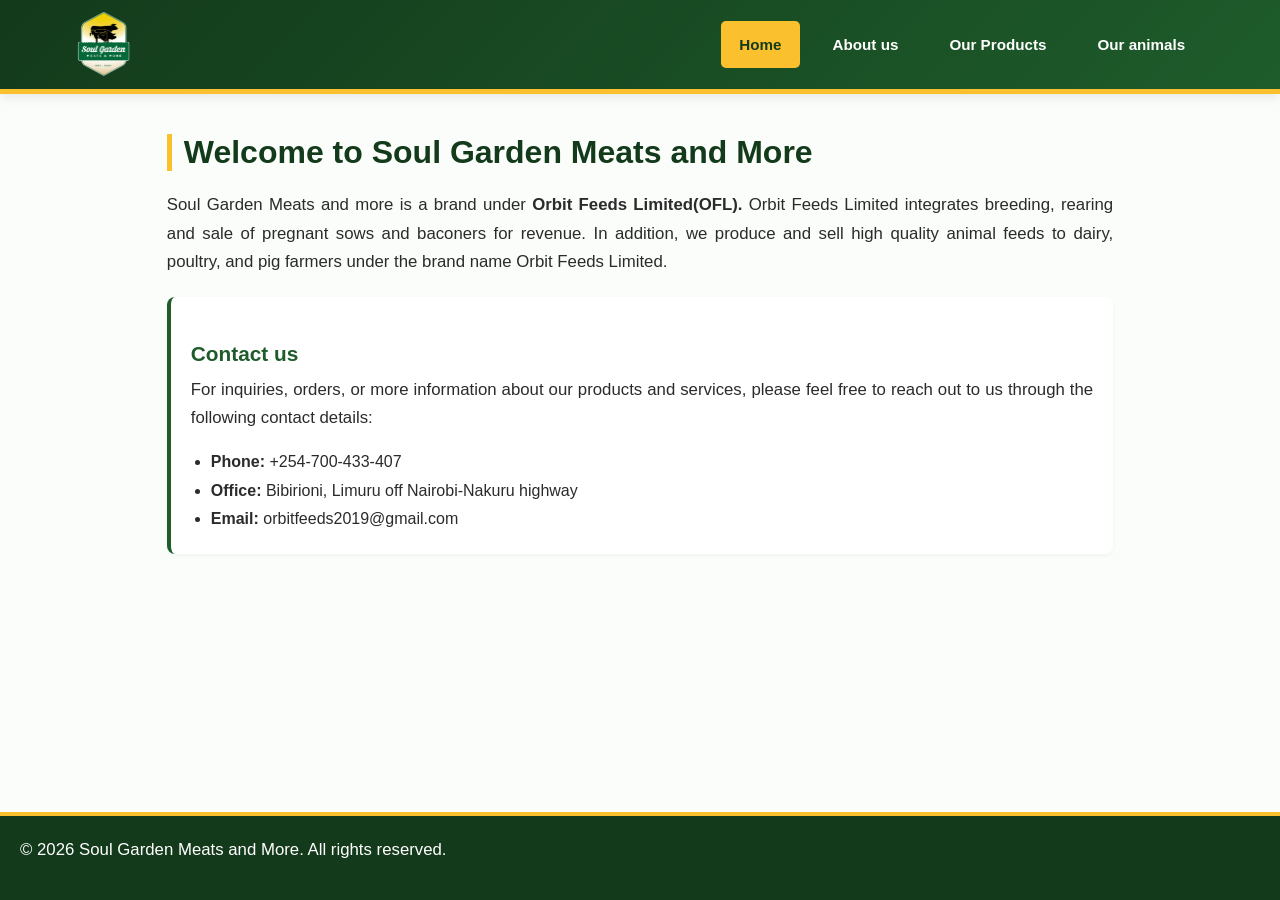
<file: index.html>
<!DOCTYPE html>
<html >

<head>
    <meta charset="UTF-8">
    <title>Soul Gardens Meats & More</title>
    <meta name="viewport" content="width=device-width, initial-scale=1.0">
    <link rel="favicon" href="images/link_192.png" type="image/png">
    <link rel="stylesheet" href="css/styles.css">
</head>

<body>

    <input type="radio" name="tab-group" id="tab-home" checked>
    <input type="radio" name="tab-group" id="tab-about">
    <input type="radio" name="tab-group" id="tab-products">
    <input type="radio" name="tab-group" id="tab-animals">

    <header class="main-header">
        <section id="logo">
            <img src="images/link_192.png" alt="Soul Garden Meats and More Logo">
        </section>

        <nav>
            <ul id="main-nav-links">
                <li><label for="tab-home" class="nav-label label-home">Home</label></li>
                <li><label for="tab-about" class="nav-label label-about">About us</label></li>
                <li><label for="tab-products" class="nav-label label-products">Our Products</label></li>
                <li><label for="tab-animals" class="nav-label label-animals">Our animals</label></li>
            </ul>
        </nav>
    </header>

    <main>
        <section id="home" class="content-section">
            <h1>Welcome to Soul Garden Meats and More</h1>
            <p>
                Soul Garden Meats and more is a brand under <b>Orbit Feeds Limited(OFL).</b>
                Orbit Feeds Limited integrates breeding, rearing and sale of pregnant sows and baconers for revenue. In
                addition, we produce and sell high quality animal feeds to dairy, poultry, and pig farmers under the
                brand name Orbit Feeds Limited.
            </p>

            <div class="Contacts">
                <h3>Contact us</h3>
                <p>
                    For inquiries, orders, or more information about our products and services, please feel free to
                    reach out to us through the following contact details:
                </p>
                <ul>
                    <li><strong>Phone:</strong> +254-700-433-407</li>
                    <li><strong>Office:</strong> Bibirioni, Limuru off Nairobi-Nakuru highway</li>
                    <li><strong>Email:</strong> orbitfeeds2019@gmail.com</li>
                </ul>
            </div>
        </section>

        <section id="about" class="content-section">
            <h2>About us</h2>
            <p>
                Our dream begun small we started out as a small scale piggery farm located in Limuru in the year 2018.
                We then slowly expanded our farm and officially began our journey in the meat industry in 2021.
                This was after establishing our own processing plant which now has the capacity to process over 2 tons
                of meat a day.
            </p>

            <div class="Vision">
                <h3>Our Vision</h3>
                <p>
                    We strive to integrate the whole process of breeding, rearing and processing of livestock hence
                    efficient meat operations.
                    Furthermore, we also hope to empower the local communities and the wider livestock sector in our
                    country.
                    Lastly to ensure customer satisfaction.
                </p>
                <div class="image-row">
                    <img src="images/processor image.jpeg" alt="Processing plant" class="side-img">
                    <img src="images/processor image 2.jpeg" alt="Processing plant 2" class="side-img">
                </div>
            </div>

            <div class="Mission">
                <h3>Our Mission</h3>
                <p>
                    To provide high quality meat products to our customers while ensuring the welfare of our animals and
                    the sustainability of our farming practices.
                </p>
            </div>

            <div class="future">
                <h3>Our Future</h3>
                <p>
                    We are committed to continuous improvement and innovation in our products and processes.
                    We plan to expand our product line and reach more customers while maintaining our commitment to
                    quality and sustainability.
                    We hope to be the leading provider of high-quality meat products in our region and beyond.
                </p>
            </div>
        </section>

        <section id="products" class="content-section">
            <h2>Our Products</h2>
            <p>
                We offer a wide range of products, including fresh cuts of pork, as well as specialty items like
                sausages, bacon.
                Among other product for more information reach out.
                <br><br>
                <img src="images/products 1.png" alt="Our products" style="max-width:100%; height:500px;">

            </p>
        </section>

        <section id="animals" class="content-section">
            <h2>Our Animals</h2>
            <p>
                We take great care in raising our animals, ensuring they are healthy and well-cared for.
                Our pigs are raised in a clean and comfortable environment, with access to fresh water and nutritious
                feed we process ourselves.
                <br><br>
                <img src="images/pigs.jpeg" alt="Pigs at the farm" class="side-img">
                <br><br>
                
                As we strategically expand, we have started rearing other animals including various breeds of sheep and
                chicken.
                We are committed to ensure all our animals are of good health by having a round the clock veterinary
                care and regular health checks.
                Furthermore, we strive to ensure the emotional well-being of our animals by providing them with a
                comfortable and stimulating environment, as well as regular socialization and enrichment activities.
                <br><br>
                Our farm is located in Limuru and is open for visitation by appointment.
                We welcome you to come and see our animals and learn more about our farming practices.
            </p>
        </section>
    </main>

    <footer>
        <p>&copy; 2026 Soul Garden Meats and More. All rights reserved.</p>
    </footer>

</body>

</html>
</file>
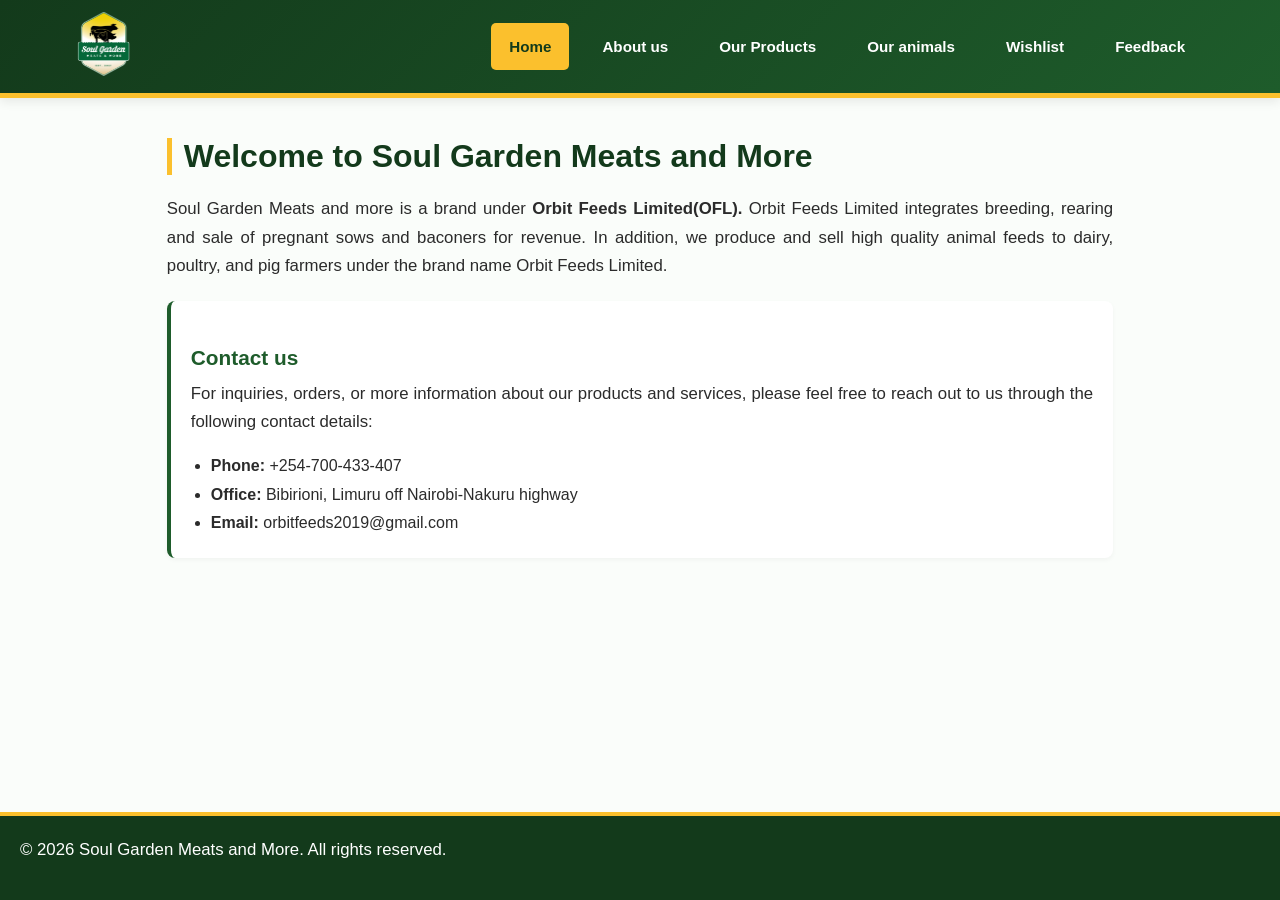
<file: cat2-work/index.html>
<!DOCTYPE html>
<html >

<head>
    <meta charset="UTF-8">
    <title>Soul Gardens Meats & More</title>
    <meta name="viewport" content="width=device-width, initial-scale=1.0">
    <link rel="favicon" href="images/link_192.png" type="image/png">
    <link rel="stylesheet" href="css/styles.css">
</head>

<body>

    <input type="radio" name="tab-group" id="tab-home" checked>
    <input type="radio" name="tab-group" id="tab-about">
    <input type="radio" name="tab-group" id="tab-products">
    <input type="radio" name="tab-group" id="tab-animals">
    <input type="radio" name="tab-group" id="tab-wishlist">
    <input type="radio" name="tab-group" id="tab-feedback">

    <header class="main-header">

        <section id="logo">
    <div class="banner-container">
        <img src="images/link_192.png" alt="Soul Garden Meats and More Logo" id="banner-image">
        <div class="banner-caption" id="bannerCaption">
            <p> Quality Meats, Sustainable Farming</p>
            <p style="font-size: 0.5rem;">Est. 2019 Limuru, Kenya</p>
        </div>
    </div>
</section>

        <nav>
            <ul id="main-nav-links">
                <li><label for="tab-home" class="nav-label label-home">Home</label></li>
                <li><label for="tab-about" class="nav-label label-about">About us</label></li>
                <li><label for="tab-products" class="nav-label label-products">Our Products</label></li>
                <li><label for="tab-animals" class="nav-label label-animals">Our animals</label></li>
                <li><label for="tab-wishlist" class="nav-label label-wishlist">Wishlist</label></li>
                <li><label for="tab-feedback" class="nav-label label-feedback">Feedback</label></li>
            </ul>
        </nav>
    </header>

    <main>
        <section id="home" class="content-section">
            <h1>Welcome to Soul Garden Meats and More</h1>
            <p>
                Soul Garden Meats and more is a brand under <b>Orbit Feeds Limited(OFL).</b>
                Orbit Feeds Limited integrates breeding, rearing and sale of pregnant sows and baconers for revenue. In
                addition, we produce and sell high quality animal feeds to dairy, poultry, and pig farmers under the
                brand name Orbit Feeds Limited.
            </p>

            <div class="Contacts">
                <h3>Contact us</h3>
                <p>
                    For inquiries, orders, or more information about our products and services, please feel free to
                    reach out to us through the following contact details:
                </p>
                <ul>
                    <li><strong>Phone:</strong> +254-700-433-407</li>
                    <li><strong>Office:</strong> Bibirioni, Limuru off Nairobi-Nakuru highway</li>
                    <li><strong>Email:</strong> orbitfeeds2019@gmail.com</li>
                </ul>
            </div>
        </section>

        <section id="about" class="content-section">
            <h2>About us</h2>
            <p>
                Our dream begun small we started out as a small scale piggery farm located in Limuru in the year 2018.
                We then slowly expanded our farm and officially began our journey in the meat industry in 2021.
                This was after establishing our own processing plant which now has the capacity to process over 2 tons
                of meat a day.
            </p>

            <div class="Vision">
                <h3>Our Vision</h3>
                <p>
                    We strive to integrate the whole process of breeding, rearing and processing of livestock hence
                    efficient meat operations.
                    Furthermore, we also hope to empower the local communities and the wider livestock sector in our
                    country.
                    Lastly to ensure customer satisfaction.
                </p>
                <div class="image-row">
                    <img src="images/processor image.jpeg" alt="Processing plant" class="side-img">
                    <img src="images/processor image 2.jpeg" alt="Processing plant 2" class="side-img">
                </div>
            </div>

            <div class="Mission">
                <h3>Our Mission</h3>
                <p>
                    To provide high quality meat products to our customers while ensuring the welfare of our animals and
                    the sustainability of our farming practices.
                </p>
            </div>

            <div class="future">
                <h3>Our Future</h3>
                <p>
                    We are committed to continuous improvement and innovation in our products and processes.
                    We plan to expand our product line and reach more customers while maintaining our commitment to
                    quality and sustainability.
                    We hope to be the leading provider of high-quality meat products in our region and beyond.
                </p>
            </div>
        </section>

        <section id="products" class="content-section">
            <h2>Our Products</h2>
            <p>
                We offer a wide range of products, including fresh cuts of pork, as well as specialty items like
                sausages, bacon.
                Among other product for more information reach out.
                <br><br>
                <img src="images/products 1.png" alt="Our products" style="max-width:100%; height:500px;">

            </p>

            <p id="product-list"></p>
        </section>

        <section id="wishlist" class="content-section">
    <h2>Wishlist</h2>
    <p>Suggest a product you would like to see at Soul Garden Meats and More.</p>

    <form id="wishlist-form">
        <label for="product-name">Product Name:</label>
        <input type="text" id="product-name" placeholder="e.g chicken breast" >

        <label for="product-description">Product Description:</label>
        <textarea id="product-description" placeholder="Describe the product..." ></textarea>

        <button type="submit">Add to Wishlist</button>
    </form>

    <!--where the wish list items appear -->
    <ul id="wishlistItems" class="dynamic-list">
        <li>
            <div>
                <strong>free range chicken</strong>
                <p style="margin: 5px 0 0 0; font-size: 0.9rem; color: #666;">high chicken quality products from free range chickens</p>
            </div>
            <button type="button" class="delete-btn">Delete</button>
        </li>
    </ul>
</section>
      <!-- Feedback Form -->
<section id="feedback" class="content-section">
    <h2>Customer Feedback</h2>
    <p>We value your feedback!</p>

    <form id="feedback-form">
        <label>Your Name:</label>
        <input type="text" id="feedback-name" placeholder="Enter your name">

        <label>Your Email:</label>
        <input type="email" id="feedback-email" placeholder="Enter your email">

        <label>Your Message:</label>
        <textarea id="feedback-message" rows="3" placeholder="Tell us what you think..."></textarea>

        <button type="submit">Submit</button>
    </form>

    <div id="feedback-output"></div>
</section>



        <section id="animals" class="content-section">
            <h2>Our Animals</h2>
            <p>
                We take great care in raising our animals, ensuring they are healthy and well-cared for.
                Our pigs are raised in a clean and comfortable environment, with access to fresh water and nutritious
                feed we process ourselves.
                <br><br>
                <img src="images/pigs.jpeg" alt="Pigs at the farm" class="side-img">
                <br><br>
                
                As we strategically expand, we have started rearing other animals including various breeds of sheep and
                chicken.
                We are committed to ensure all our animals are of good health by having a round the clock veterinary
                care and regular health checks.
                Furthermore, we strive to ensure the emotional well-being of our animals by providing them with a
                comfortable and stimulating environment, as well as regular socialization and enrichment activities.
                <br><br>
                Our farm is located in Limuru and is open for visitation by appointment.
                We welcome you to come and see our animals and learn more about our farming practices.
            </p>
        </section>
    </main>

    <footer>
        <p>&copy; 2026 Soul Garden Meats and More. All rights reserved.</p>
    </footer>

    <script src="js/script.js"></script>

</body>

</html>
</file>
<file: css/styles.css>
* {
    margin: 0;
    padding: 0;
    box-sizing: border-box;
    font-family: 'Segoe UI', Tahoma, Geneva, Verdana, sans-serif;
}

body {
    display: flex;
    flex-direction: column;
    min-height: 100vh;
    background-color: #fafdfa;
    color: #2b2b2b;
}

/* Hide the structural Radio Inputs from view */
input[type="radio"] {
    display: none;
}

/* Header Container Layout (Flexbox aligning logo left, navigation labels right) */
.main-header {
    display: flex;
    justify-content: space-between;
    align-items: center;
    padding: 12px 6%;
    background: linear-gradient(135deg, #133a1b, #1e5c2b); 
    border-bottom: 5px solid #fbc02d; 
    box-shadow: 0 4px 10px rgba(0, 0, 0, 0.08);
}

#logo img {
    height: 65px; 
    width: auto;
    display: block;
}

/* Horizontal Menu Layout */
#main-nav-links {
    list-style: none;
    display: flex;
    gap: 15px;
}

/* Styling Clickable Labels to look and act like Menu Buttons */
#main-nav-links .nav-label {
    display: inline-block;
    color: #ffffff;
    font-weight: 600;
    font-size: 0.95rem;
    padding: 10px 18px;
    border-radius: 5px;
    cursor: pointer;
    transition: all 0.3s cubic-bezier(0.25, 0.8, 0.25, 1);
}

/* Hover style for any non-selected link item label tabs */
#main-nav-links .nav-label:hover {
    background-color: rgba(255, 255, 255, 0.15);
}

/* css switch engine */

/* 1. Toggle Active Menu Tab colors (Text to deep green, background turns yellow) */
#tab-home:checked ~ .main-header .label-home,
#tab-about:checked ~ .main-header .label-about,
#tab-products:checked ~ .main-header .label-products,
#tab-animals:checked ~ .main-header .label-animals {
    color: #133a1b;
    background-color: #fbc02d;
}

/* 2. Hide all layout main text content panels by default */
main .content-section {
    display: none;
    animation: smoothFadeIn 0.5s ease-out;
}

/* 3. Reveal targeted panels depending on which radio tracker is selected */
#tab-home:checked ~ main #home,
#tab-about:checked ~ main #about,
#tab-products:checked ~ main #products,
#tab-animals:checked ~ main #animals {
    display: block;
}

/* Content Panel Interior Typography and Component boxes styling */
main {
    flex: 1;
    padding: 40px 6%;
    max-width: 1100px;
    width: 100%;
    margin: 0 auto;
}

h1, h2 {
    color: #133a1b;
    margin-bottom: 20px;
    font-size: 2rem;
    border-left: 5px solid #fbc02d;
    padding-left: 12px;
}

h3 {
    color: #1e5c2b;
    margin: 25px 0 10px 0;
    font-size: 1.3rem;
}

p {
    line-height: 1.7;
    font-size: 1.05rem;
    margin-bottom: 15px;
    text-align: justify;
}

ul {
    padding-left: 20px;
    line-height: 1.8;
}

.Contacts, .Vision, .Mission, .future {
    background-color: #ffffff;
    padding: 20px;
    border-radius: 8px;
    margin-top: 20px;
    border-left: 4px solid #1e5c2b;
    box-shadow: 0 2px 5px rgba(0,0,0,0.04);
}

/* Clean Sticky Footer Section Alignment layout */
footer {
    background-color: #133a1b;
    color: #ffffff;
    text-align: center;
    padding: 20px;
    font-size: 0.9rem;
    border-top: 4px solid #fbc02d;
    margin-top: auto;
}

/* Smooth Panel Transition Entry effect CSS Animation rules */
@keyframes smoothFadeIn {
    from {
        opacity: 0;
        transform: translateY(8px);
    }
    to {
        opacity: 1;
        transform: translateY(0);
    }
}
/*  horizontally alignment of the processing images */
.image-row {
    display: flex;
    gap: 20px;         
    margin-top: 20px;  
    width: 100%;       
}

/* Individual rules applied to both images simultaneously */
.side-img {
    flex: 1;            
    height: 300px;      
    object-fit: cover;  /* Magic property: crops images evenly into their box so they don't look squished */
    border-radius: 6px; 
}
/* Responsive screen adjustment */
@media (max-width: 600px) {
    .image-row {
        flex-direction: column;
    }
}
</file>
<file: cat2-work/css/styles.css>
* {
    margin: 0;
    padding: 0;
    box-sizing: border-box;
    font-family: 'Segoe UI', Tahoma, Geneva, Verdana, sans-serif;
}

body {
    display: flex;
    flex-direction: column;
    min-height: 100vh;
    background-color: #fafdfa;
    color: #2b2b2b;
}

/* Hide the structural Radio Inputs from view */
input[type="radio"] {
    display: none;
}

/* Header Container Layout (Flexbox aligning logo left, navigation labels right) */
.main-header {
    display: flex;
    justify-content: space-between;
    align-items: center;
    padding: 12px 6%;
    background: linear-gradient(135deg, #133a1b, #1e5c2b); 
    border-bottom: 5px solid #fbc02d; 
    box-shadow: 0 4px 10px rgba(0, 0, 0, 0.08);
}

#logo img {
    height: 65px; 
    width: auto;
    display: block;
}

/* Horizontal Menu Layout */
#main-nav-links {
    list-style: none;
    display: flex;
    gap: 15px;
}

/* Styling Clickable Labels to look and act like Menu Buttons */
#main-nav-links .nav-label {
    display: inline-block;
    color: #ffffff;
    font-weight: 600;
    font-size: 0.95rem;
    padding: 10px 18px;
    border-radius: 5px;
    cursor: pointer;
    transition: all 0.3s cubic-bezier(0.25, 0.8, 0.25, 1);
}

/* Hover style for any non-selected link item label tabs */
#main-nav-links .nav-label:hover {
    background-color: rgba(255, 255, 255, 0.15);
}

/* css switch engine */

/* 1. Toggle Active Menu Tab colors (Text to deep green, background turns yellow) */
#tab-home:checked ~ .main-header .label-home,
#tab-about:checked ~ .main-header .label-about,
#tab-products:checked ~ .main-header .label-products,
#tab-animals:checked ~ .main-header .label-animals,
#tab-wishlist:checked ~ .main-header .label-wishlist,
#tab-feedback:checked ~ .main-header .label-feedback {
    color: #133a1b;
    background-color: #fbc02d;
}

/* 2. Hide all layout main text content panels by default */
main .content-section {
    display: none;
    animation: smoothFadeIn 0.5s ease-out;
}

/* 3. Reveal targeted panels depending on which radio tracker is selected */
#tab-home:checked ~ main #home,
#tab-about:checked ~ main #about,
#tab-products:checked ~ main #products,
#tab-animals:checked ~ main #animals,
#tab-wishlist:checked ~ main #wishlist,
#tab-feedback:checked ~ main #feedback {
    display: block;
}

/* Content Panel Interior Typography and Component boxes styling */
main {
    flex: 1;
    padding: 40px 6%;
    max-width: 1100px;
    width: 100%;
    margin: 0 auto;
}

h1, h2 {
    color: #133a1b;
    margin-bottom: 20px;
    font-size: 2rem;
    border-left: 5px solid #fbc02d;
    padding-left: 12px;
}

h3 {
    color: #1e5c2b;
    margin: 25px 0 10px 0;
    font-size: 1.3rem;
}

p {
    line-height: 1.7;
    font-size: 1.05rem;
    margin-bottom: 15px;
    text-align: justify;
}

ul {
    padding-left: 20px;
    line-height: 1.8;
}

.Contacts, .Vision, .Mission, .future, .Feedback {
    background-color: #ffffff;
    padding: 20px;
    border-radius: 8px;
    margin-top: 20px;
    border-left: 4px solid #1e5c2b;
    box-shadow: 0 2px 5px rgba(0,0,0,0.04);
}

/* Clean Sticky Footer Section Alignment layout */
footer {
    background-color: #133a1b;
    color: #ffffff;
    text-align: center;
    padding: 20px;
    font-size: 0.9rem;
    border-top: 4px solid #fbc02d;
    margin-top: auto;
}

/* Smooth Panel Transition Entry effect CSS Animation rules */
@keyframes smoothFadeIn {
    from {
        opacity: 0;
        transform: translateY(8px);
    }
    to {
        opacity: 1;
        transform: translateY(0);
    }
}
/*  horizontally alignment of the processing images */
.image-row {
    display: flex;
    gap: 20px;         
    margin-top: 20px;  
    width: 100%;       
}

/* Individual rules applied to both images simultaneously */
.side-img {
    flex: 1;            
    height: 300px;      
    object-fit: cover;  /* Magic property: crops images evenly into their box so they don't look squished */
    border-radius: 6px; 
}
/* Responsive screen adjustment */
@media (max-width: 600px) {
    .image-row {
        flex-direction: column;
    }
}

/* Product List Styling */
.product-item {
    background: white;
    padding: 15px;
    margin: 10px 0;
    border-left: 4px solid #fbc02d;
    border-radius: 5px;
}

.product-item h4 {
    margin: 0 0 5px 0;
    color: #133a1b;
}

.product-price {
    color: #1e5c2b;
    font-weight: bold;
    margin: 0;
}

   /*Wishlist Styles*/

#wishlist-form {
    margin: 20px 0;
}

#wishlist-form label {
    display: block;
    margin: 10px 0 5px 0;
    font-weight: 600;
    color: #133a1b;
}

#wishlist-form input,
#wishlist-form textarea {
    width: 100%;
    padding: 10px;
    border: 1px solid #ddd;
    border-radius: 5px;
    font-size: 1rem;
    box-sizing: border-box;
}

#wishlist-form button {
    margin-top: 15px;
    padding: 12px 30px;
    background: #133a1b;
    color: white;
    border: none;
    border-radius: 5px;
    cursor: pointer;
    font-weight: 600;
    font-size: 1rem;
}

#wishlist-form button:hover {
    background: #1e5c2b;
}

.dynamic-list {
    list-style: none;
    padding: 0;
    margin-top: 30px;
}

.dynamic-list li {
    display: flex;
    justify-content: space-between;
    align-items: center;
    background: #fff;
    padding: 15px 20px;
    margin-bottom: 10px;
    border-radius: 5px;
    border-left: 4px solid #fbc02d;
    box-shadow: 0 2px 4px rgba(0,0,0,0.05);
}

.dynamic-list li strong {
    color: #133a1b;
}

.dynamic-list li p {
    margin: 5px 0 0 0;
    color: #666;
    font-size: 0.9rem;
}

.delete-btn {
    background: #dc3545;
    color: white;
    border: none;
    padding: 6px 14px;
    border-radius: 4px;
    cursor: pointer;
}

.delete-btn:hover {
    background: #c82333;
}

/* Feedback Form styling */
#feedback-form input,
#feedback-form textarea {
    width: 100%;
    padding: 10px;
    margin: 5px 0 15px 0;
    border: 1px solid #ddd;
    border-radius: 5px;
}

#feedback-form button {
    padding: 10px 30px;
    background: #133a1b;
    color: white;
    border: none;
    border-radius: 5px;
    cursor: pointer;
}

#feedback-output {
    margin-top: 20px;
    padding: 15px;
    border-radius: 5px;
    background: #f5f5f5;
}

/* Feature 5: Click-to-reveal Banner */
.banner-container {
    position: relative;
    cursor: pointer;
    display: inline-block;
}

.banner-caption {
    position: absolute;
    bottom: 0;
    left: 0;
    right: 0;
    background: rgba(19, 58, 27, 0.85);
    color: white;
    padding: 10px;
    text-align: center;
    border-radius: 0 0 5px 5px;
    opacity: 0;
    transition: opacity 0.5s ease;
    pointer-events: none;
}

.banner-caption.show {
    opacity: 1;
}

.banner-caption p {
    margin: 2px 0;
    font-size: 0.9rem;
    text-align: center;
}
</file>
